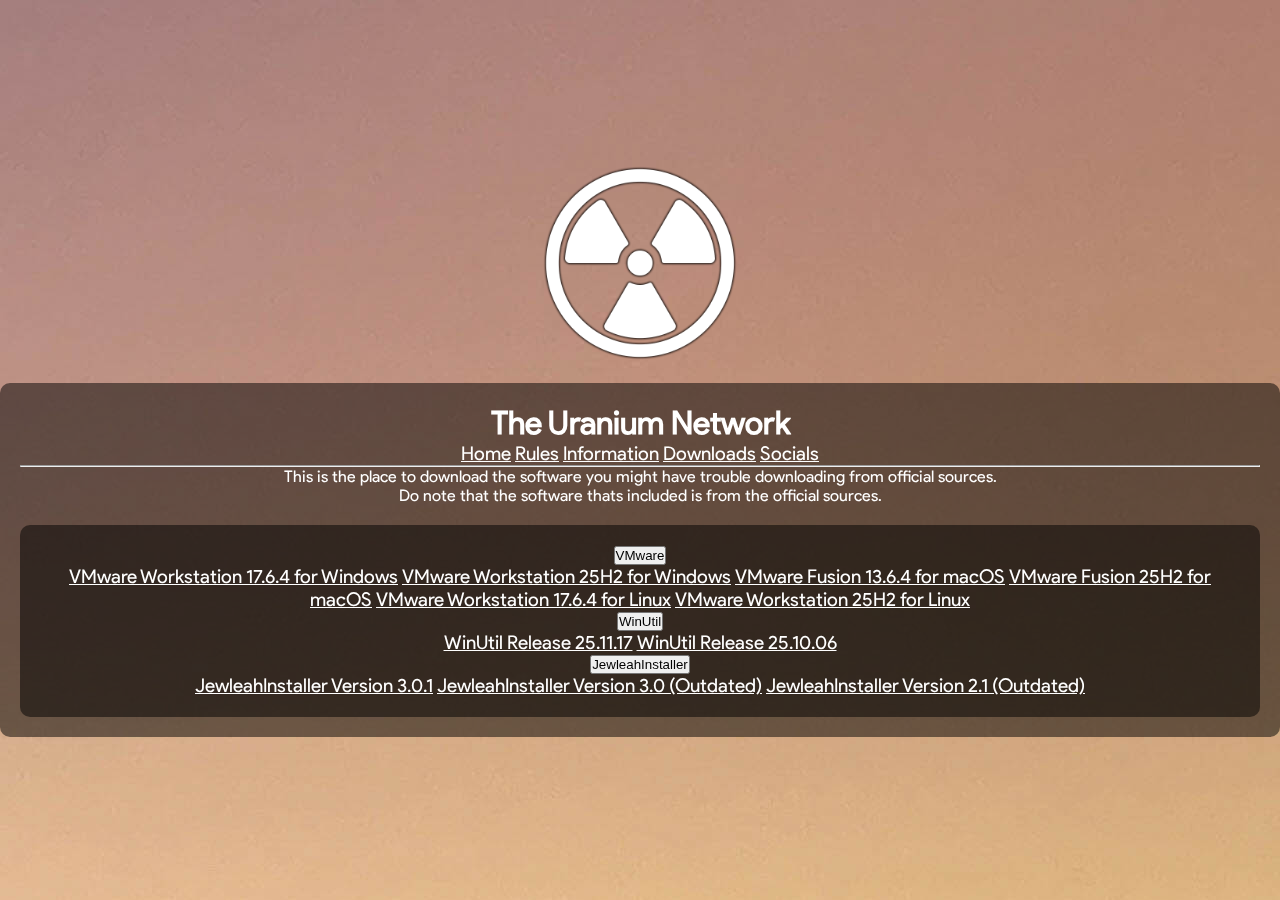
<file: downloads.html>
<!DOCTYPE html>
<html lang="en">
<head>
  <meta charset="UTF-8" />
  <meta name="viewport" content="width=device-width, initial-scale=1.0" />
  <title>TUN - Downloads</title>
  <link rel="stylesheet" href="style.css" />
</head>
<body>

 <!-- Blurred background image -->
  <div class="background-blur"></div>

<script>
  const backgrounds = [
    'images/background.jpg',
    'images/background2.jpg',
    'images/background3.jpg',
    'images/background4.png',
    'images/background5.JPG',
    'images/background6.jpg'
  ];

  const randomImage = backgrounds[Math.floor(Math.random() * backgrounds.length)];

  document.querySelector('.background-blur').style.backgroundImage = `url('${randomImage}')`;
</script>


  <!-- Foreground content -->
  <div class="content">
    <div class="rotating-image">
      <img src="images/logo.png" alt="Rotating Image" />
    </div>
    <div class="custom-content">
      <h1>The Uranium Network</h1>
        <a href="https://dencrn.github.io">Home</a>
        <a href="https://dencrn.github.io/rules">Rules</a>
        <a href="https://dencrn.github.io/info">Information</a>
        <a href="https://dencrn.github.io/downloads">Downloads</a>
        <a href="https://dencrn.github.io/socials">Socials</a>
        <hr>
            <p>This is the place to download the software you might have trouble downloading from official sources.</p>
            <p>Do note that the software thats included is from the official sources.</p>
              
            <div class="custom-content">
                <div class="dropdown">
    <button class="dropbtn" onclick="toggleDropdown('dropdownVM')">VMware</button>
    <div class="dropdown-content" id="dropdownVM">
              <a href="https://files.nepsnetwork.xyz/Download/VMware/Workstation/VMware-workstation-full-17.6.4-24832109.exe">VMware Workstation 17.6.4 for Windows</a>
              <a href="https://dl.bobpony.com/software/vmware/workstation/VMware-Workstation-Full-25H2-24995812.zip">VMware Workstation 25H2 for Windows</a>
              <a href="https://files.nepsnetwork.xyz/Download/VMware/Workstation/VMware-Fusion-13.6.4-24832108_universal.dmg">VMware Fusion 13.6.4 for macOS</a>
              <a href="https://dl.bobpony.com/software/vmware/fusion/VMware-Fusion-25H2-24995814_universal.dmg">VMware Fusion 25H2 for macOS</a>
              <a href="https://files.nepsnetwork.xyz/Download/VMware/Workstation/VMware-Workstation-Full-17.6.4-24832109.x86_64.bundle">VMware Workstation 17.6.4 for Linux</a>
              <a href="https://files2.osenet.work/Softwares/VMware/Desktop/25.0.0/VMware-Workstation-Full-25H2-24995812.x86_64.bundle">VMware Workstation 25H2 for Linux</a>

    </div>
  </div>

            <div class="dropdown">
                <button class="dropbtn" onclick="toggleDropdown('dropdownWinUTIL')">WinUtil</button>
                <div class="dropdown-content" id="dropdownWinUTIL">
              <a href="https://github.com/ChrisTitusTech/winutil/releases/download/25.11.17/winutil.ps1">WinUtil Release 25.11.17</a>
              <a href="https://github.com/ChrisTitusTech/winutil/releases/download/25.10.06/winutil.ps1">WinUtil Release 25.10.06</a>
                 </div>
              </div>


                <div class="dropdown">
                <button class="dropbtn" onclick="toggleDropdown('dropdownJI')">JewleahInstaller</button>
                <div class="dropdown-content" id="dropdownJI">
              <a href="https://github.com/Dencrn-Media/JewleahInstaller/releases/download/3.0.1/JewleahInstallerV3.0.1.exe">JewleahInstaller Version 3.0.1</a>
              <a href="https://github.com/Dencrn-Media/JewleahInstaller/releases/download/3.0/JewleahInstaller3.0.exe">JewleahInstaller Version 3.0 (Outdated)</a>
              <a href="https://github.com/Dencrn-Media/JewleahInstaller/releases/download/2.1/JewleahInstaller2.1.exe">JewleahInstaller Version 2.1 (Outdated)</a>
                 </div>
              </div>
            </div>
</div>

<script src="dropdown.js"></script>
</body>

</body>
</html>
</file>
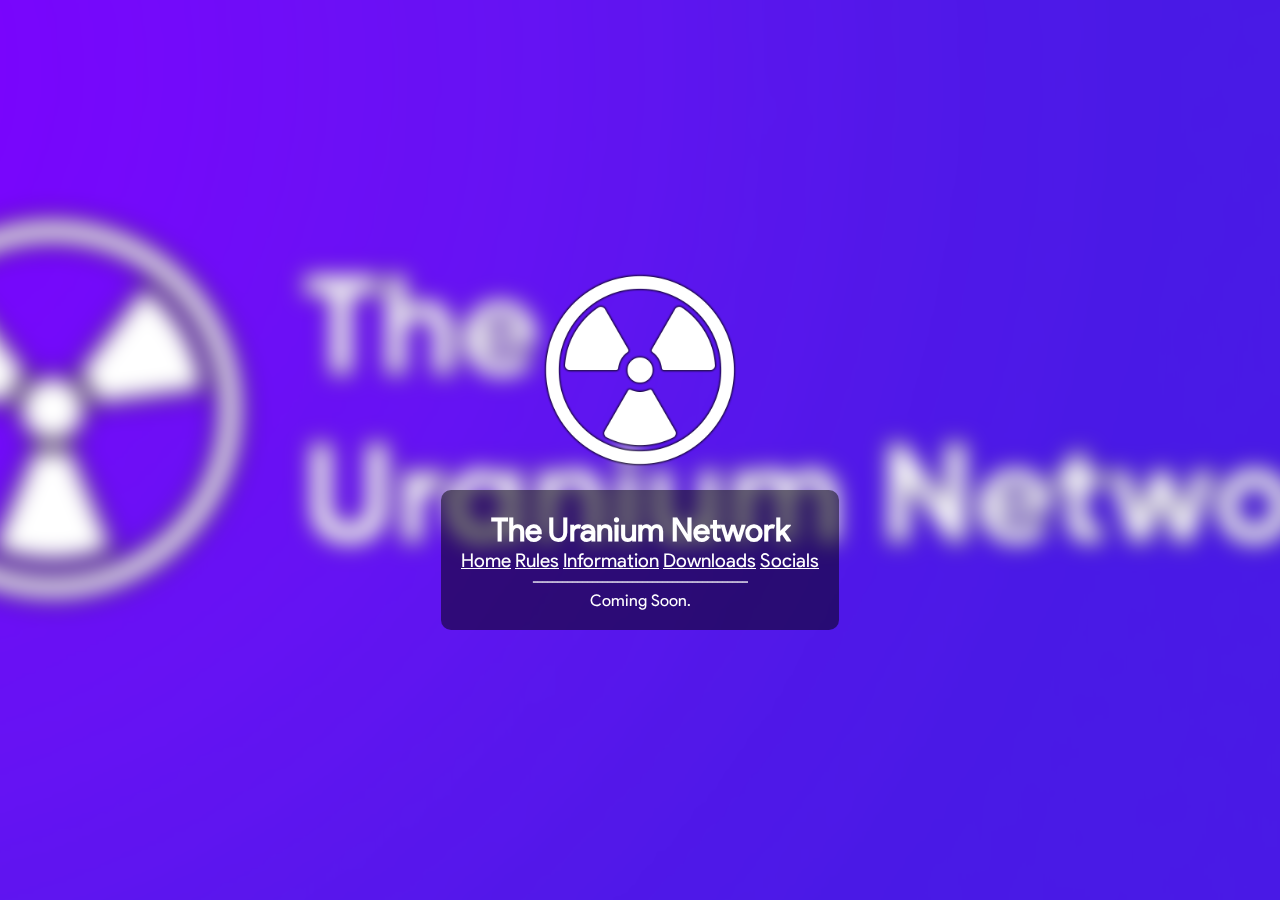
<file: info.html>
<!DOCTYPE html>
<html lang="en">
<head>
  <meta charset="UTF-8" />
  <meta name="viewport" content="width=device-width, initial-scale=1.0" />
  <title>The Uranium Network</title>
  <link rel="stylesheet" href="style.css" />
</head>
<body>

  <!-- Blurred background image -->
  <div class="background-blur">
    <img src="images/background2.jpg" alt="Blur Background" />
  </div>

  <!-- Foreground content -->
  <div class="content">
    <div class="rotating-image">
      <img src="images/background.png" alt="Rotating Image" />
    </div>
    <div class="custom-content">
      <h1>The Uranium Network</h1>
         <a href="https://dencrn.github.io">Home</a>
        <a href="https://dencrn.github.io/rules">Rules</a>
        <a href="https://dencrn.github.io/info">Information</a>
        <a href="https://dencrn.github.io/downloads">Downloads</a>
     <a href="https://dencrn.github.io/socials">Socials</a>
     <p>-------------------------------------------</p>
              <p>Coming Soon.</p>
    </div>
  </div>

</body>
</html>
</file>
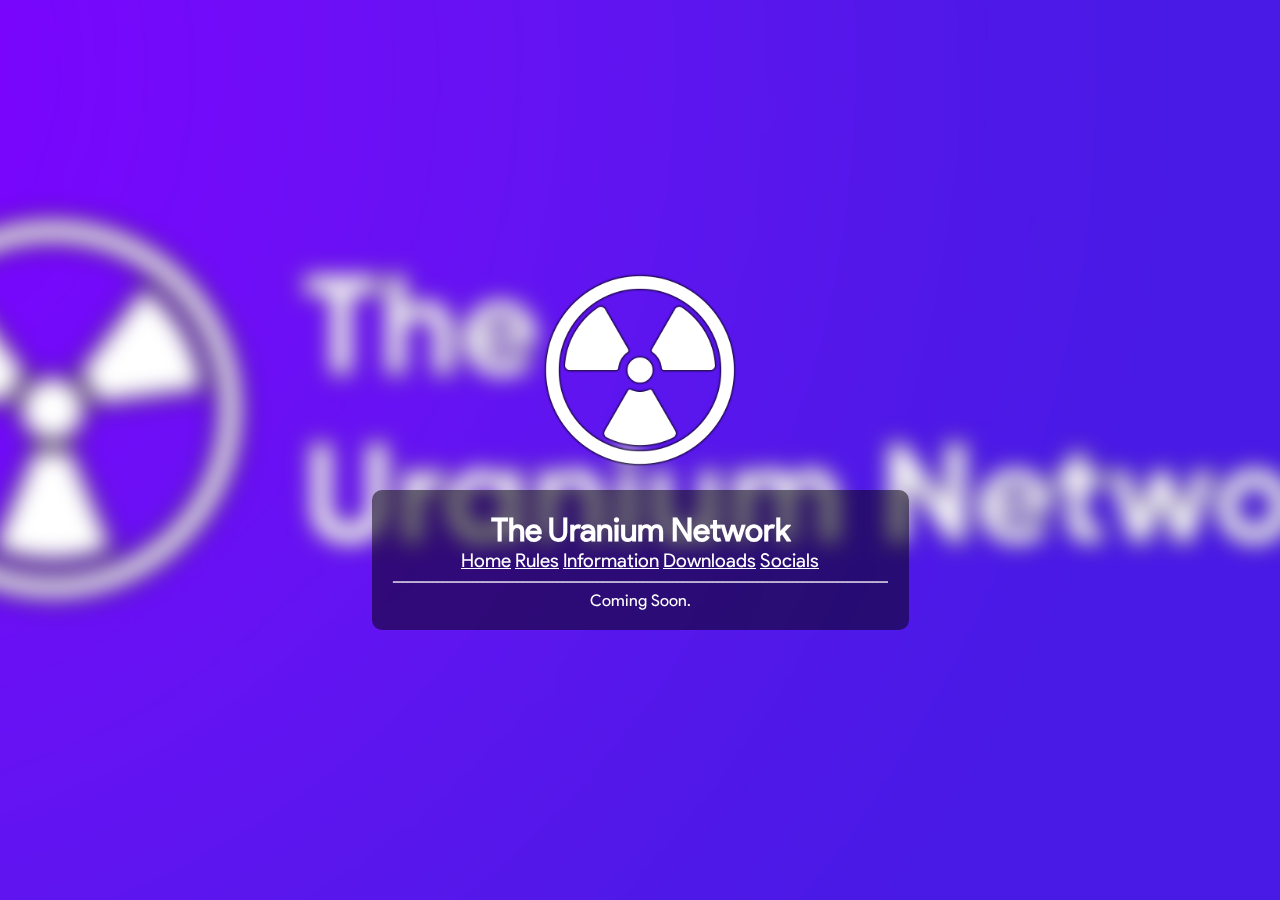
<file: socials.html>
<!DOCTYPE html>
<html lang="en">
<head>
  <meta charset="UTF-8" />
  <meta name="viewport" content="width=device-width, initial-scale=1.0" />
  <title>The Uranium Network</title>
  <link rel="stylesheet" href="style.css" />
</head>
<body>

  <!-- Blurred background image -->
  <div class="background-blur">
    <img src="images/background2.jpg" alt="Blur Background" />
  </div>

  <!-- Foreground content -->
  <div class="content">
    <div class="rotating-image">
      <img src="images/background.png" alt="Rotating Image" />
    </div>
    <div class="custom-content">
      <h1>The Uranium Network</h1>
         <a href="https://dencrn.github.io">Home</a>
        <a href="https://dencrn.github.io/rules">Rules</a>
        <a href="https://dencrn.github.io/info">Information</a>
        <a href="https://dencrn.github.io/downloads">Downloads</a>
        <a href="https://dencrn.github.io/socials.html">Socials</a>
        <p>---------------------------------------------------------------------------------------------------</p>
              <p>Coming Soon.</p>
    </div>
  </div>

</body>
</html>
</file>
<file: style.css>
* {
  margin: 0;
  padding: 0;
  box-sizing: border-box;
}

html, body {
  height: 100%;
  width: 100%;
  overflow: hidden;
  html, body {
  font-family: 'Product Sans', sans-serif;
}
}

@font-face {
  font-family: 'Product Sans';
  src: url('font/ProductSansRegular.ttf') format('truetype');
  font-weight: normal;
  font-style: normal;
}

/* Background Image with Blur */
.background-blur {
  position: fixed;
  top: 0;
  left: 0;
  width: 100vw;
  height: 100vh;
  z-index: -1;
  overflow: hidden;
}

.background-blur img {
  width: 100%;
  height: 100%;
  object-fit: cover;
  filter: blur(10px);
  transform: scale(1.1); /* avoid edge clipping due to blur */
}

/* Foreground content */
.content {
  position: relative;
  z-index: 1;
  height: 100vh;
  display: flex;
  flex-direction: column;
  justify-content: center;
  align-items: center;
  text-align: center;
  color: white;
}

/* Rotating 3D image */
.rotating-image {
  width: 200px;
  height: 200px;
  perspective: 1000px; /* gives a 3D context */
}

.rotating-image img {
  width: 100%;
  height: 100%;
  object-fit: contain;
  animation: rotateFlat3D 6s linear infinite;
  transform-style: preserve-3d;
}

@keyframes rotateFlat3D {
  from {
    transform: rotateZ(0deg);
  }
  to {
    transform: rotateZ(360deg);
  }
}

/* Hyperlink stuff */

.custom-content {
  background-color: rgba(0, 0, 0, 0.5);
  padding: 20px;
  margin-top: 20px;
  border-radius: 10px;
}

.custom-content a {
  color: #ffffff;
  text-decoration: underline;
}

.custom-content a:hover {
  color: #d3d3d3;
}

a {
  font-size: 1.2em; /* or try 18px, 20px, etc. */
}

.link-row {
  display: flex;
  justify-content: center;
  gap: 30px; /* spacing between links */
  flex-wrap: wrap; /* optional: wrap links on small screens */
  margin-top: 10px;
}
</file>
